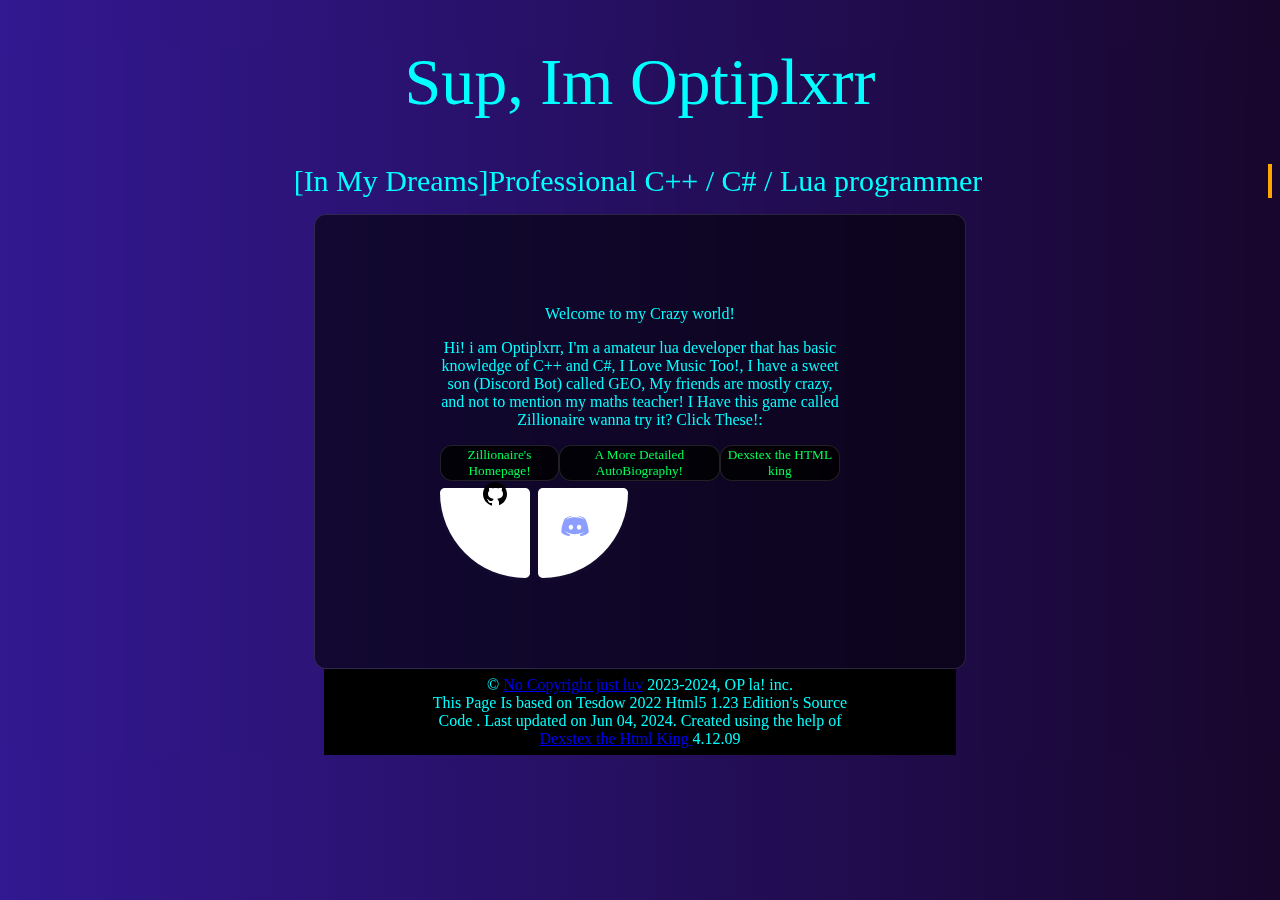
<file: index.html>
<!DOCTYPE html>

<html>

<head>
    <title>Optiplxrr Home</title>
    <link rel="stylesheet" type="text/css" href="main.css" />
    <link rel="icon" type="image/png" href= "favicon.png" >
    <script src="ScriptA.js"></script>
</head>

    <body>
    <center>  
        <h1 id ="AAtitle">Sup, Im Optiplxrr</h1>  
        <p id ="typewriter">[In My Dreams]Professional C++ / C# / Lua programmer <p>

        <div class="WelcLinks">
            Welcome to my Crazy world!
            <br/>
            <p id="about">
                Hi! i am Optiplxrr, I'm a amateur lua developer that has basic knowledge of C++ and C#, I Love 
                Music Too!, I have a sweet son (Discord Bot) called GEO, My friends are mostly crazy, and not to mention
                my maths teacher! I Have this game called Zillionaire wanna try it?
                Click These!:
            </p>
            <div class="links">


                <a href="zill.html">
                    <button class="aboutbutton">Zillionaire's Homepage!</button>
                </a>

                <a href="h.html">
                    <button class="aboutbutton">A More Detailed AutoBiography!</button>
                </a>
                
                <a href="https://dexstex.github.io/">
                    <button class="aboutbutton">Dexstex the HTML king</button>
                </a>



            </div>
            
            <div class="main">
             
          <div class="down">
              <a href = "https://github.com/Optiplxrr"
            <button class="card3">
              <svg xmlns="http://www.w3.org/2000/svg" viewBox="0 0 30 30" width="30px" height="30px" class="github">    <path d="M15,3C8.373,3,3,8.373,3,15c0,5.623,3.872,10.328,9.092,11.63C12.036,26.468,12,26.28,12,26.047v-2.051 c-0.487,0-1.303,0-1.508,0c-0.821,0-1.551-0.353-1.905-1.009c-0.393-0.729-0.461-1.844-1.435-2.526 c-0.289-0.227-0.069-0.486,0.264-0.451c0.615,0.174,1.125,0.596,1.605,1.222c0.478,0.627,0.703,0.769,1.596,0.769 c0.433,0,1.081-0.025,1.691-0.121c0.328-0.833,0.895-1.6,1.588-1.962c-3.996-0.411-5.903-2.399-5.903-5.098 c0-1.162,0.495-2.286,1.336-3.233C9.053,10.647,8.706,8.73,9.435,8c1.798,0,2.885,1.166,3.146,1.481C13.477,9.174,14.461,9,15.495,9 c1.036,0,2.024,0.174,2.922,0.483C18.675,9.17,19.763,8,21.565,8c0.732,0.731,0.381,2.656,0.102,3.594 c0.836,0.945,1.328,2.066,1.328,3.226c0,2.697-1.904,4.684-5.894,5.097C18.199,20.49,19,22.1,19,23.313v2.734 c0,0.104-0.023,0.179-0.035,0.268C23.641,24.676,27,20.236,27,15C27,8.373,21.627,3,15,3z"></path></svg>
            </button>
          </a>
              <a href = "https://discord/gg/butyFp8bSe">
            <button class="card4">            
              <svg height="30px" width="30px" viewBox="0 0 48 48" xmlns="http://www.w3.org/2000/svg" class="discord"><path d="M40,12c0,0-4.585-3.588-10-4l-0.488,0.976C34.408,10.174,36.654,11.891,39,14c-4.045-2.065-8.039-4-15-4s-10.955,1.935-15,4c2.346-2.109,5.018-4.015,9.488-5.024L18,8c-5.681,0.537-10,4-10,4s-5.121,7.425-6,22c5.162,5.953,13,6,13,6l1.639-2.185C13.857,36.848,10.715,35.121,8,32c3.238,2.45,8.125,5,16,5s12.762-2.55,16-5c-2.715,3.121-5.857,4.848-8.639,5.815L33,40c0,0,7.838-0.047,13-6C45.121,19.425,40,12,40,12z M17.5,30c-1.933,0-3.5-1.791-3.5-4c0-2.209,1.567-4,3.5-4s3.5,1.791,3.5,4C21,28.209,19.433,30,17.5,30z M30.5,30c-1.933,0-3.5-1.791-3.5-4c0-2.209,1.567-4,3.5-4s3.5,1.791,3.5,4C34,28.209,32.433,30,30.5,30z"></path></svg>
            </button>
              </a>
          </div>
</div>

        </div>

        <div class="footer">
            &copy; <a href="#">No Copyright just luv</a> 2023-2024, OP la! inc.
            <br / class="custom-font">
            This Page Is based on Tesdow 2022 Html5 1.23 Edition's Source Code
            
            . Last updated on Jun 04, 2024.
            Created using the help of <a href="https://dexstex.github.io"> Dexstex the Html King </a> 4.12.09
           
        </div>
    </center>
    </body>
<cen>    
</html>
</file>
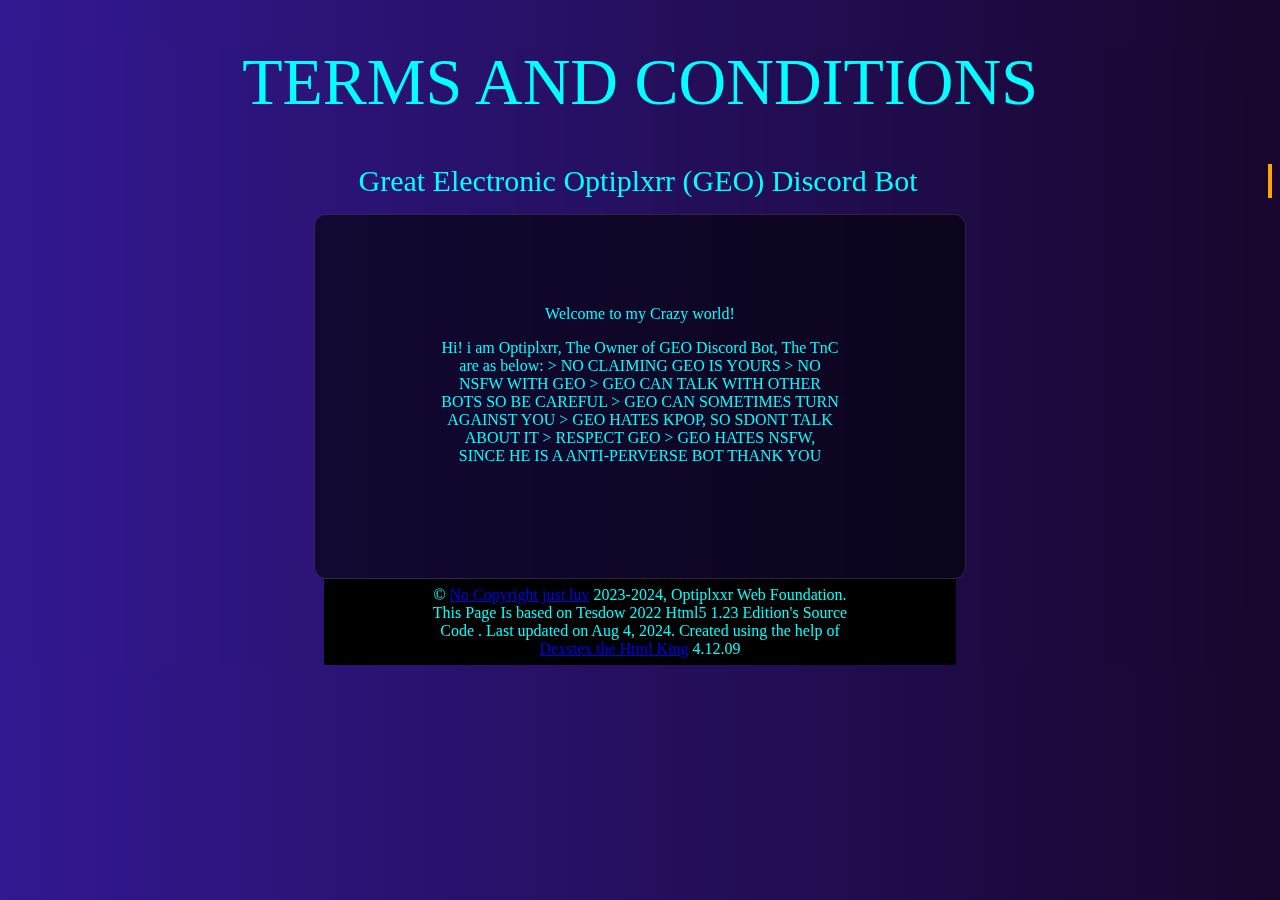
<file: geo.html>
<!DOCTYPE html>

<html>

<head>
    <title>GEO TERMS</title>
    <link rel="stylesheet" type="text/css" href="main.css" />
    <link rel="icon" type="image/png" href="favicon.png">
    <script src="ScriptA.js"></script>
</head>

    <body>
    <center>  
        <h1 id ="AAtitle">TERMS AND CONDITIONS</h1>  
        <p id ="typewriter">Great Electronic Optiplxrr (GEO) Discord Bot<p>

        <div class="WelcLinks">
            Welcome to my Crazy world!
            <br/>
            <p id="about">
                Hi! i am Optiplxrr, The Owner of GEO Discord Bot,
                The TnC are as below:
                > NO CLAIMING GEO IS YOURS
                > NO NSFW WITH GEO
                > GEO CAN TALK WITH OTHER BOTS SO BE CAREFUL
                > GEO CAN SOMETIMES TURN AGAINST YOU
                > GEO HATES KPOP, SO SDONT TALK ABOUT IT
                > RESPECT GEO
                > GEO HATES NSFW, SINCE HE IS A ANTI-PERVERSE BOT
                THANK YOU
    
            </p>
            <div class="links">


                





            </div>


        </div>

        <div class="footer">
            &copy; <a href="#">No Copyright just luv</a> 2023-2024, Optiplxxr Web Foundation.
            <br / class="custom-font">
            This Page Is based on Tesdow 2022 Html5 1.23 Edition's Source Code
            
            . Last updated on Aug 4, 2024.
            Created using the help of <a href="https://dexstex.github.io">Dexstex the Html King</a> 4.12.09
           
        </div>
    </center>
    </body>
<cen>    
</html>
</file>
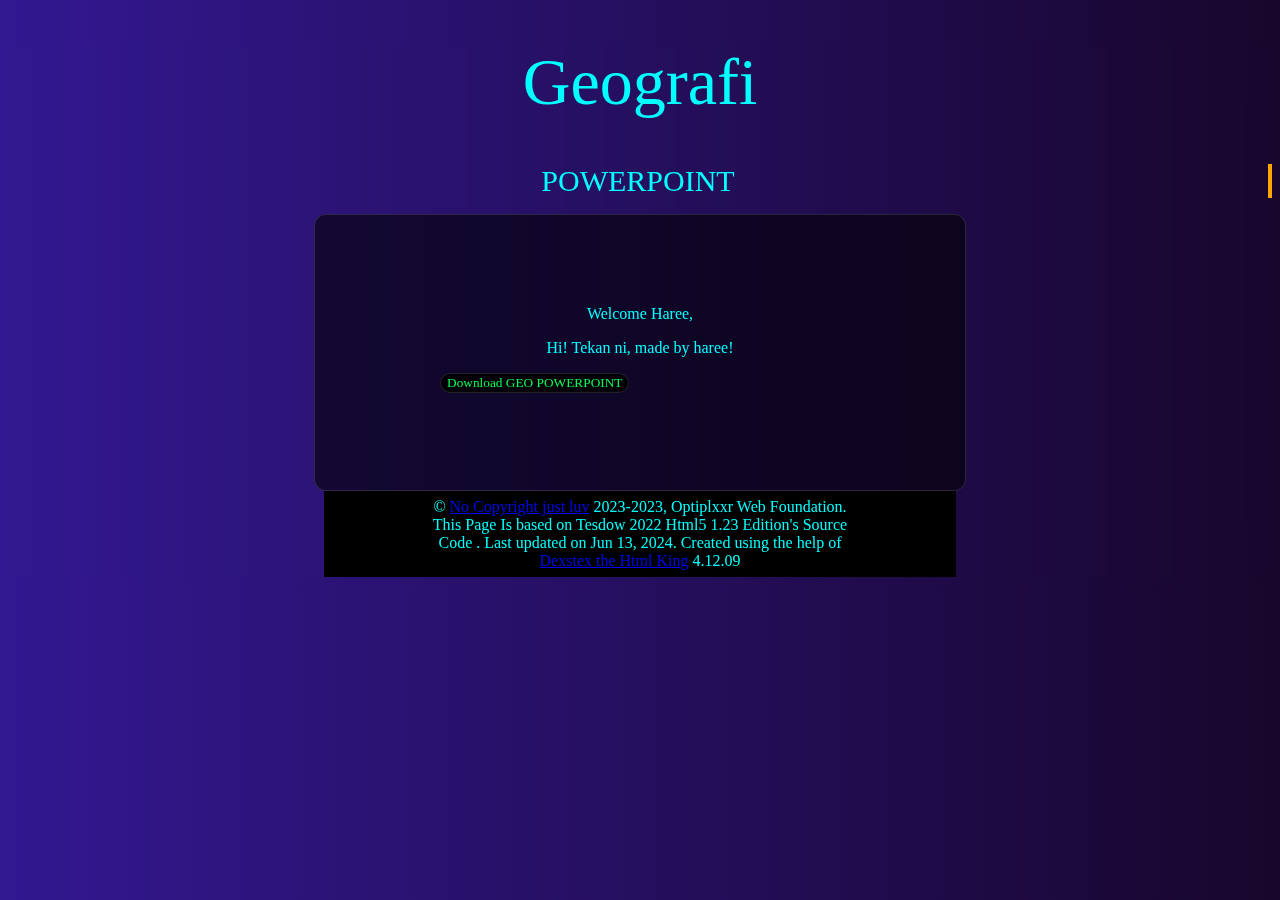
<file: geografi.html>
<!DOCTYPE html>

<html>

<head>
    <title>Geografi</title>
    <link rel="stylesheet" type="text/css" href="main.css" />
    <link rel="icon" type="image/png" href="favicon.png">
    <script src="ScriptA.js"></script>
</head>

    <body>
    <center>  
        <h1 id ="AAtitle">Geografi</h1>  
        <p id ="typewriter">POWERPOINT<p>

        <div class="WelcLinks">
            Welcome Haree,
            <br/>
            <p id="about">
                Hi! Tekan ni, made by haree!
            </p>
            <div class="links">


                <a href="GeohutanJPM.pptx">
                    <button class="aboutbutton">Download GEO POWERPOINT</button>
                </a>





            </div>


        </div>

        <div class="footer">
            &copy; <a href="#">No Copyright just luv</a> 2023-2023, Optiplxxr Web Foundation.
            <br / class="custom-font">
            This Page Is based on Tesdow 2022 Html5 1.23 Edition's Source Code
            
            . Last updated on Jun 13, 2024.
            Created using the help of <a href="https://dexstex.github.io">Dexstex the Html King</a> 4.12.09
           
        </div>
    </center>
    </body>
<cen>    
</html>
</file>
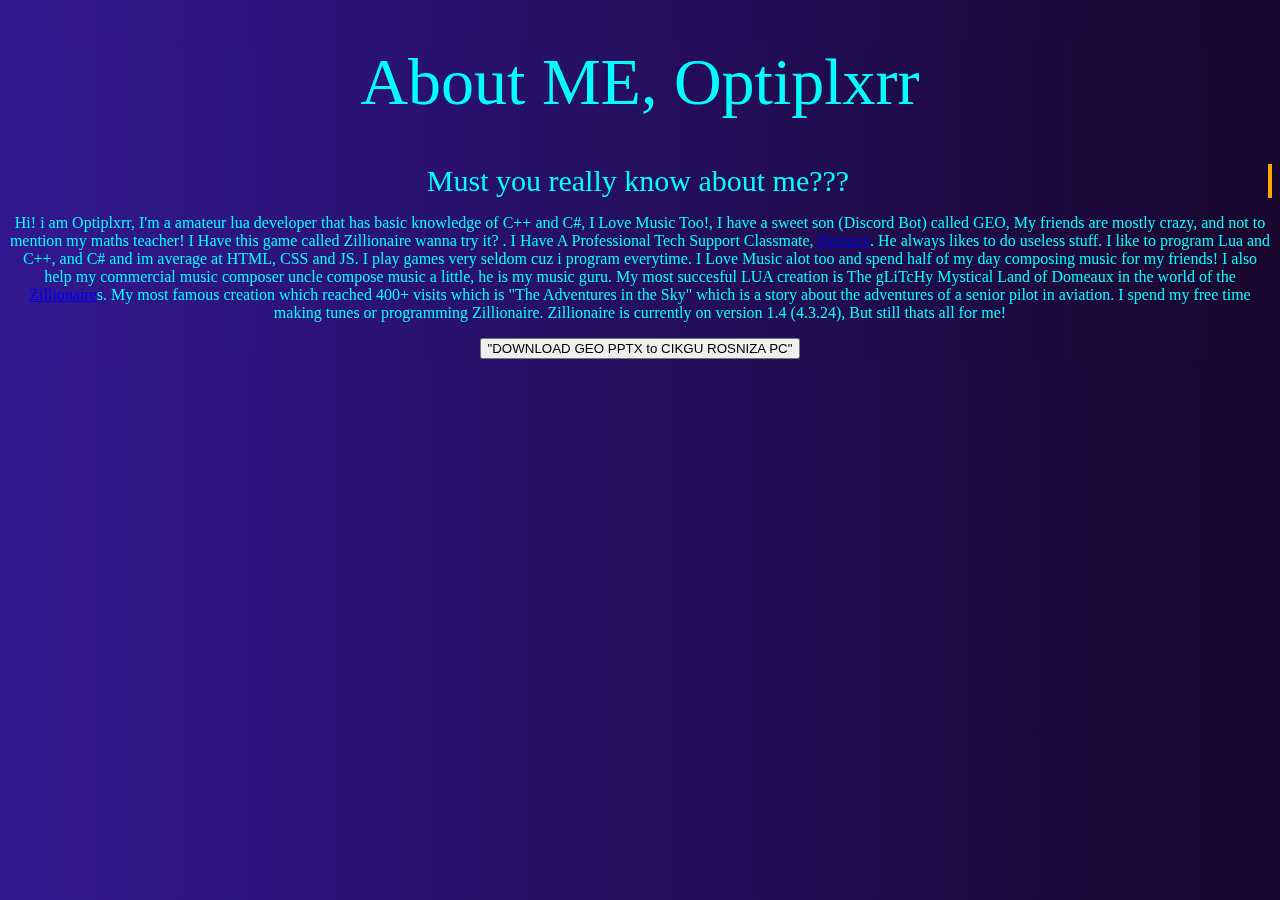
<file: h.html>
<!DOCTYPE html>
<html>

<head>
    <title>Optiplxrr - About ME</title>
    <link rel="stylesheet" type="text/css" href="main.css" />
    <link rel="icon" type="image/png" href="favicon.png">
    <script src="ScriptA.js"></script>
</head>

<body><center>

    <h1 id = "AAtitle"> About ME, Optiplxrr </h1>
    <h3 id="typewriter">Must you really know about me???</h3>

    <p>

         Hi! i am Optiplxrr, I'm a amateur lua developer that has basic knowledge of C++ and C#, I Love 
         Music Too!, I have a sweet son (Discord Bot) called GEO, My friends are mostly crazy, and not to mention
         my maths teacher! I Have this game called Zillionaire wanna try it? . I Have A Professional Tech Support Classmate, <a href="https://dexstex.github.io">Dexstex</a>. He 
        always likes to do useless stuff. I like to program Lua and C++, and C# and im average at HTML, CSS and JS. I play games very seldom cuz i 
        program everytime. I Love Music alot too and spend half of my day composing music for my friends! I also 
        help my commercial music composer uncle compose music a little, he is my music guru. My most succesful LUA creation is The gLiTcHy Mystical Land of Domeaux in the world of
         the<a href="zill.html"> Zillionaire</a>s. My most famous creation which reached 400+ visits which is "The Adventures in the Sky" which is a story
        about the adventures of a senior pilot in aviation. I spend my free time making tunes or programming Zillionaire. Zillionaire is currently on version 1.4 (4.3.24), But still thats all for me!
    </p>

    <a href = "GeohutanJPM.pptx">
        <button>"DOWNLOAD GEO PPTX to CIKGU ROSNIZA PC"</button>
    </a>   
</body></center>

</html>
</file>
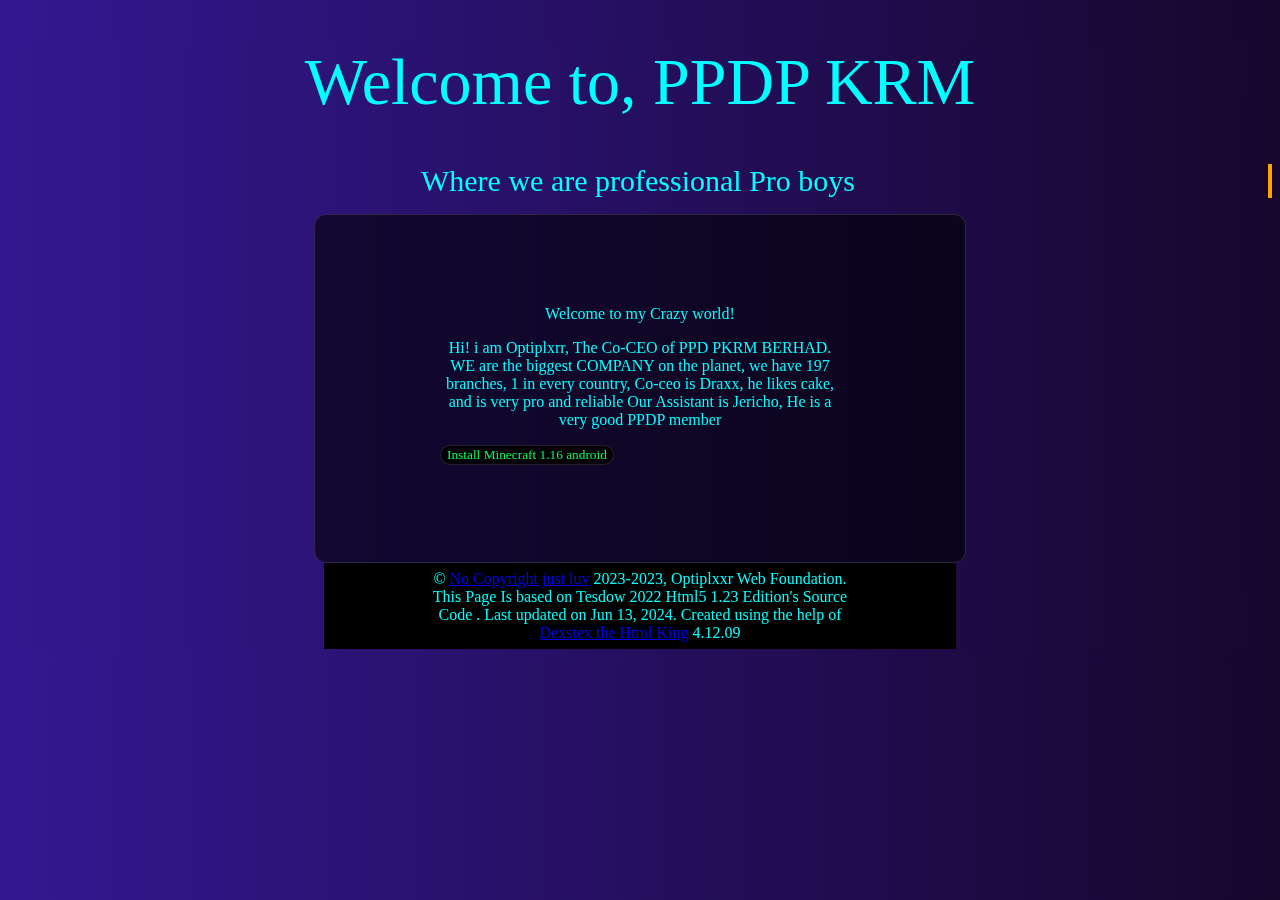
<file: ppd.html>
<!DOCTYPE html>

<html>

<head>
    <title>PPDPKRM SITE</title>
    <link rel="stylesheet" type="text/css" href="main.css" />
    <link rel="icon" type="image/png" href="favicon.png">
    <script src="ScriptA.js"></script>
</head>

    <body>
    <center>  
        <h1 id ="AAtitle">Welcome to, PPDP KRM</h1>  
        <p id ="typewriter">Where we are professional Pro boys<p>

        <div class="WelcLinks">
            Welcome to my Crazy world!
            <br/>
            <p id="about">
                Hi! i am Optiplxrr, The Co-CEO of PPD PKRM BERHAD. WE are the biggest COMPANY on the planet, we have 197 branches, 1 in every country,
                Co-ceo is Draxx, he likes cake, and is very pro and  reliable
                Our Assistant is Jericho, He is a very good PPDP member
            </p>
            <div class="links">


                <a href="MCBED.apk">
                    <button class="aboutbutton">Install Minecraft 1.16 android</button>
                </a>





            </div>


        </div>

        <div class="footer">
            &copy; <a href="#">No Copyright just luv</a> 2023-2023, Optiplxxr Web Foundation.
            <br / class="custom-font">
            This Page Is based on Tesdow 2022 Html5 1.23 Edition's Source Code
            
            . Last updated on Jun 13, 2024.
            Created using the help of <a href="https://dexstex.github.io">Dexstex the Html King</a> 4.12.09
           
        </div>
    </center>
    </body>
<cen>    
</html>
</file>
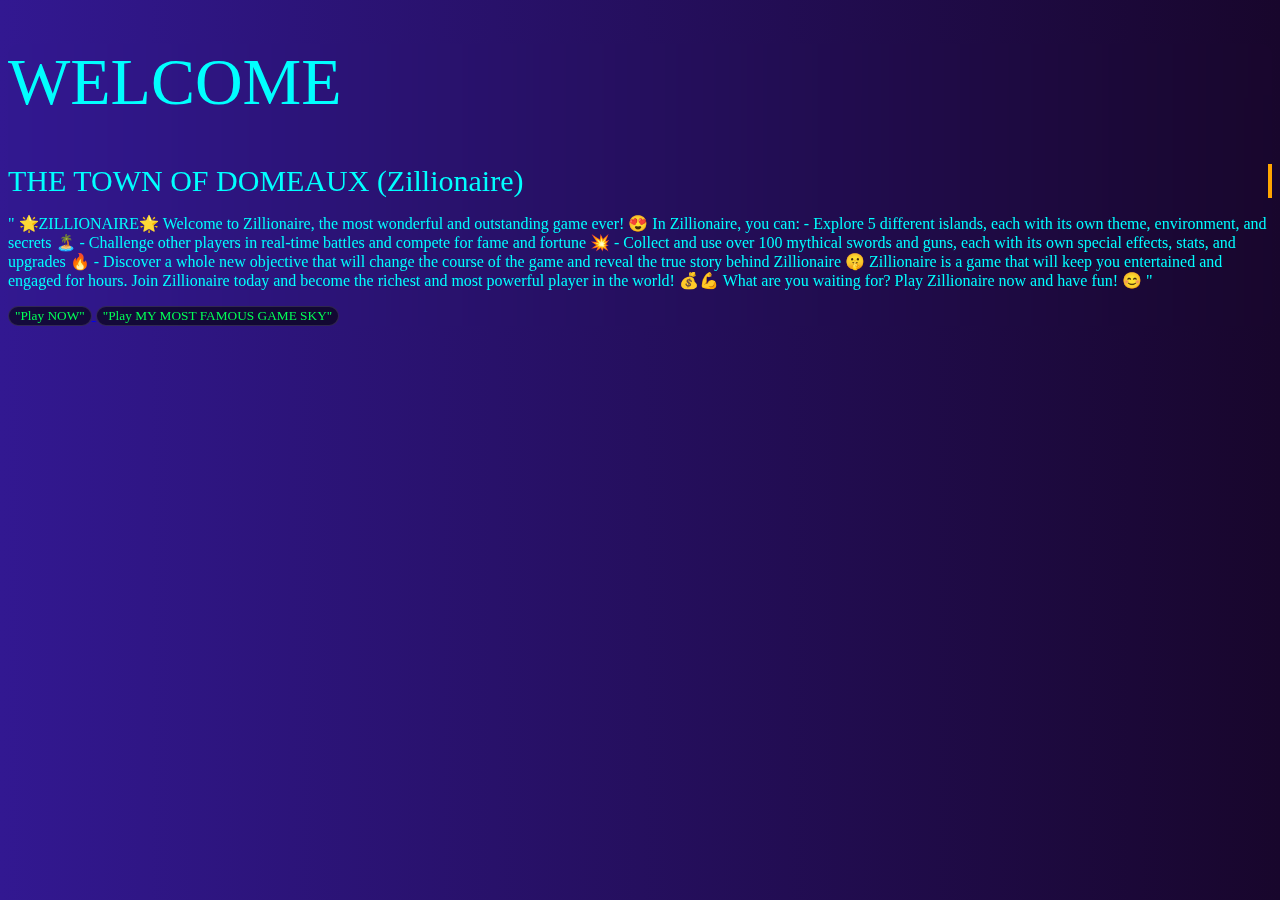
<file: zill.html>
<!DOCTYPE html>
<html>

<head>
    <title>Zillionaire by Optiplxrr</title>
    <link rel="stylesheet" type="text/css" href="main.css" />
    <link rel="icon" type="image/png" href="favicon.png">
    <script src="ScriptA.js"></script>
</head>

<body>
    <h1 id="AAtitle">WELCOME</h1>
    <h2 id="typewriter">THE TOWN OF DOMEAUX (Zillionaire)</h2>

    <p id="about">" 🌟ZILLIONAIRE🌟

        Welcome to Zillionaire, the most wonderful and outstanding game ever! 😍

        In Zillionaire, you can:

        - Explore 5 different islands, each with its own theme, environment, and secrets 🏝️
        - Challenge other players in real-time battles and compete for fame and fortune 💥
        - Collect and use over 100 mythical swords and guns, each with its own special effects, stats, and upgrades 🔥
        - Discover a whole new objective that will change the course of the game and reveal the true story behind Zillionaire 🤫

        Zillionaire is a game that will keep you entertained and engaged for hours. Join Zillionaire today and become the richest and most powerful player in the world! 💰💪

        What are you waiting for? Play Zillionaire now and have fun! 😊
"</p>

    <a href = "https://www.roblox.com/games/15052211271/Zillionaire">
        <button class="aboutbutton"> "Play NOW" </button>
    </a>
     <a href = "https://www.roblox.com/games/7168734840/Sky-Story">
        <button class="aboutbutton"> "Play MY MOST FAMOUS GAME SKY" </button>
    </a>
</body>

</html>
</file>
<file: main.css>
body{
    font-family: Bahnschrift, 'Segoe UI';
    font-weight: 90;
    backGround: linear-gradient(to left, #18062c,#321891);
    backdrop-filter: blur(20px) saturate(100%);
    color:aqua;
    border-radius: 12px;

}
@font-face {
    font-family: CustomFont;
    src: url(bahnschrift.ttf) format('ttf'),

}
.main {
  display: flex;
  flex-direction: column;
  gap: 0.5em;
}

.up {
  display: flex;
  flex-direction: row;
  gap: 0.5em;
}

.down {
  display: flex;
  flex-direction: row;
  gap: 0.5em;
}

.card1 {
  width: 90px;
  height: 90px;
  outline: none;
  border: none;
  background: white;
  border-radius: 90px 5px 5px 5px;
  box-shadow: rgba(50, 50, 93, 0.25) 0px 2px 5px -1px, rgba(0, 0, 0, 0.3) 0px 1px 3px -1px;
  transition: .2s ease-in-out;
}

.instagram {
  margin-top: 1.5em;
  margin-left: 1.2em;
  fill: #cc39a4;
}

.card2 {
  width: 90px;
  height: 90px;
  outline: none;
  border: none;
  background: white;
  border-radius: 5px 90px 5px 5px;
  box-shadow: rgba(50, 50, 93, 0.25) 0px 2px 5px -1px, rgba(0, 0, 0, 0.3) 0px 1px 3px -1px;
  transition: .2s ease-in-out;
}

.twitter {
  margin-top: 1.5em;
  margin-left: -.9em;
  fill: #03A9F4;
}

.card3 {
  width: 90px;
  height: 90px;
  outline: none;
  border: none;
  background: white;
  border-radius: 5px 5px 5px 90px;
  box-shadow: rgba(50, 50, 93, 0.25) 0px 2px 5px -1px, rgba(0, 0, 0, 0.3) 0px 1px 3px -1px;
  transition: .2s ease-in-out;
}

.github {
  margin-top: -.6em;
  margin-left: 1.2em;
}

.card4 {
  width: 90px;
  height: 90px;
  outline: none;
  border: none;
  background: white;
  border-radius: 5px 5px 90px 5px;
  box-shadow: rgba(50, 50, 93, 0.25) 0px 2px 5px -1px, rgba(0, 0, 0, 0.3) 0px 1px 3px -1px;
  transition: .2s ease-in-out;
}

.discord {
  margin-top: -.9em;
  margin-left: -1.2em;
  fill: #8c9eff;
}

.card1:hover {
  cursor: pointer;
  scale: 1.1;
  background-color: #cc39a4;
}

.card1:hover .instagram {
  fill: white;
}

.card2:hover {
  cursor: pointer;
  scale: 1.1;
  background-color: #03A9F4;
}

.card2:hover .twitter {
  fill: white;
}

.card3:hover {
  cursor: pointer;
  scale: 1.1;
  background-color: black;
}

.card3:hover .github {
  fill: white;
}

.card4:hover {
  cursor: pointer;
  scale: 1.1;
  background-color: #8c9eff;
}

.card4:hover .discord {
  fill: white;
}
#typewriter {
  font-size: 30px;
  font-family: 'Segoe UI';
  font-weight: lighter;
  overflow: hidden; /* Ensures the text is contained within the element */
  border-right: .15em solid orange; /* Adds a blinking cursor effect */
  white-space: nowrap; /* Prevents line breaks */
  margin: 0; /* Removes any default margin */
  /*thsi code is very very good boy
  */
  padding: 0; /* Removes any default padding */
  animation: typewriter 3s steps(40);
}

@keyframes typewriter {
  from {
    width: 0;
  }
  to {
    width: 100%;
  }
}


#AAtitle{
  font-size: 66px;
  font-family: Bahnschrift, 'Segoe UI';
  font-weight: lighter;

}

.WelcLinks{

  width:25rem;
  
  color:cyan;
  backdrop-filter: blur(0px) saturate(0%);
  background-color: rgba(0, 0, 0, 0.582);
  border-radius: 12px;
  border: 1px solid rgba(255, 255, 255, 0.125);
  padding: 90px 125px;

}
.footer{
  width:27rem;
  background-color: rgb(0, 0, 0);
  padding: 7px 100px;
}

.links{
  margin: 7px 0;
  display: flex;
  flex-direction: row;
}


.aboutbutton{
  color:rgb(0, 255, 85);

  font-weight: lighter;
  font-family: Bahnschrift; 
  backdrop-filter: blur(0px) saturate(0%);
  background-color: rgba(0, 0, 0, 0.582);
  border-radius: 12px;
  border: 1px solid rgba(255, 255, 255, 0.125);

}

#about{
  font-family: Bahnschrift, 'Segoe UI';
  font-weight: lighter;
}
</file>
